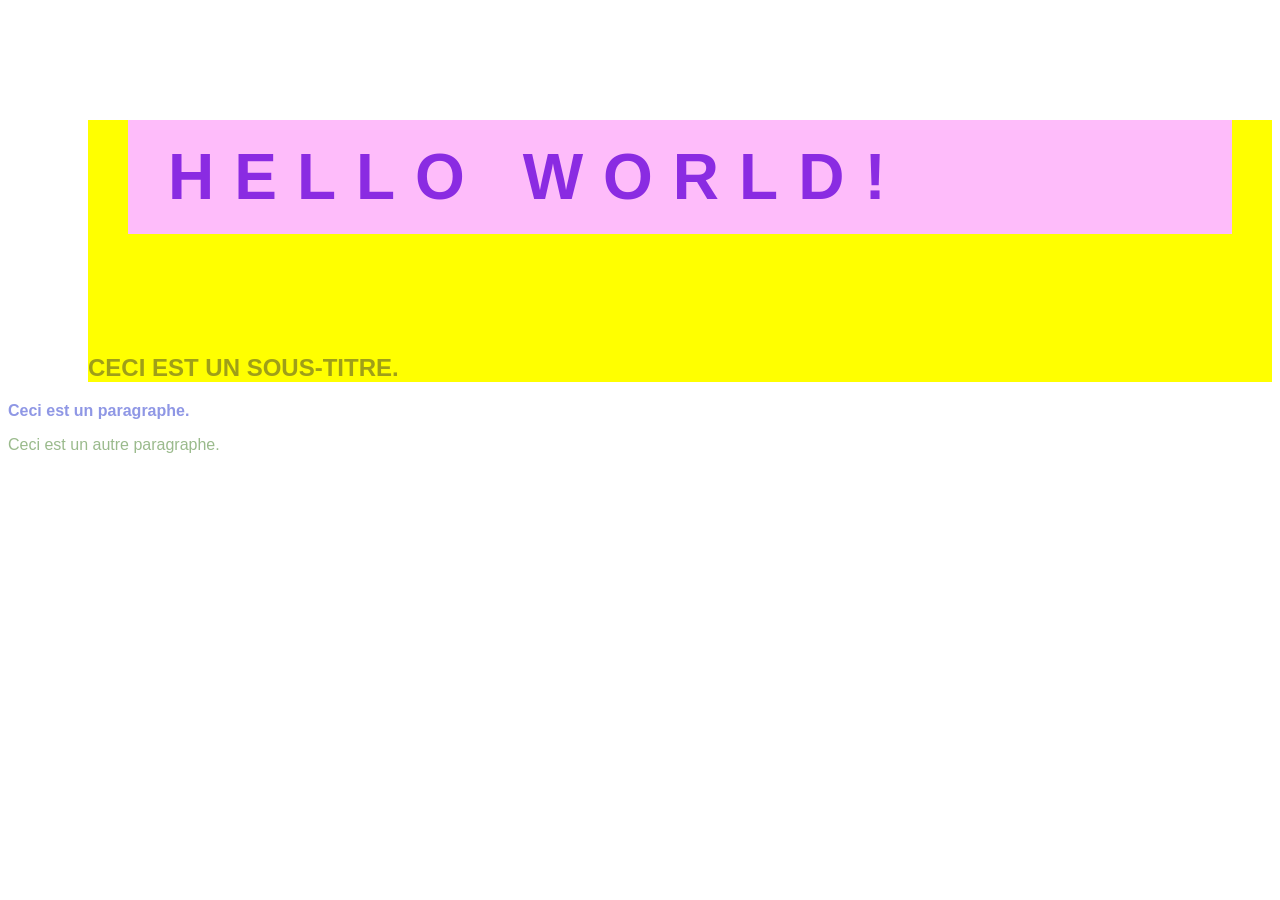
<file: index.html>
<!DOCTYPE html>
<html lang="en">

<head>
    <meta charset="UTF-8">
    <meta name="viewport" content="width=device-width, initial-scale=1.0">
    <link rel="stylesheet" href="style.css">
    <title>Introduction à HTML et CSS</title>
</head>

<body>
    <div class="headings-container">
        <h1>hello world!</h1>
        <h2>Ceci est un sous-titre.</h2>
    </div>

    <p class="first_paragraph">Ceci est un paragraphe.</p>
    <p>Ceci est un autre paragraphe.</p>

</body>

</html>
</file>
<file: style.css>
p, h2 {
    font-family: Open Sans, sans-serif;
}

h1 {
    color: blueviolet;
    font-size: 64px;
    font-family: Montserrat, sans-serif;
    letter-spacing: 20px;
    /* text-transform: capitalize; */
    background-color: #febcfa;
    
    /* margin: 120px 40px 120px 40px; */
    
    margin: 120px 40px;
    /* margin-left: 40px;
    margin-top: 120px;
    margin-bottom: 120px;
    margin-right: 40px; */

    padding: 20px 40px;
}

h2{
    color: #32323278;
    font-size: 1.5rem;
}

p{
    color: #296c0a78;
    font-size: 1rem;
}

.first_paragraph {
    color: #1023c778;
    font-weight: 600;
}

.headings-container{
    text-transform: uppercase;
    background-color: yellow;
    margin-left: 80px;
}
</file>
